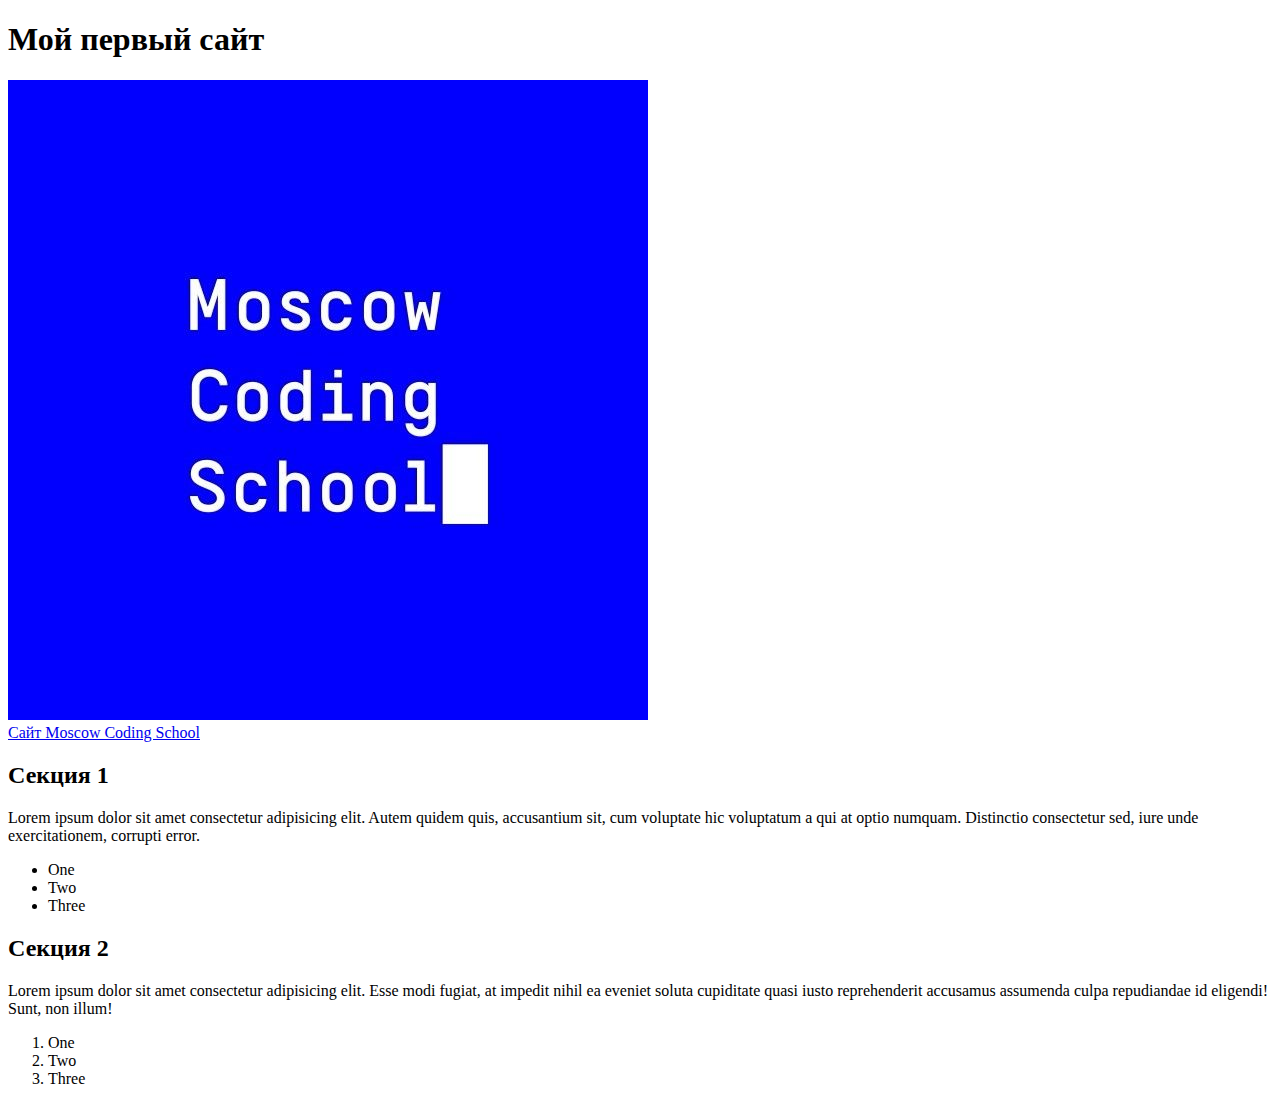
<file: 01_functional_tags/index.html>
<!DOCTYPE html>
<html lang="ru">
<head>
	<title>Boilerplate</title>
	<meta charset="utf-8">
	<meta description="boilerplate code">
	<meta keywords="Boilerplate, test">
</head>
<body>
	<div>
		<header>
			<h1>Мой первый сайт</h1>
			<div>
				<img src="img/logo.jpg" alt="logo">
			</div>
			<nav>
				<a href="http://moscoding.ru" target="_blank">Сайт Moscow Coding School</a>
			</nav>
		</header>
		<main>
			<section>
				<h2>Секция 1</h2>
				<p>Lorem ipsum dolor sit amet consectetur adipisicing elit. Autem quidem quis, accusantium sit, cum voluptate hic voluptatum a qui at optio numquam. Distinctio consectetur sed, iure unde exercitationem, corrupti error.</p>
				<ul>
					<li>One</li>
					<li>Two</li>
					<li>Three</li>
				</ul>
			</section>
			<section>
				<h2>Секция 2</h2>
				<p>Lorem ipsum dolor sit amet consectetur adipisicing elit. Esse modi fugiat, at impedit nihil ea eveniet soluta cupiditate quasi iusto reprehenderit accusamus assumenda culpa repudiandae id eligendi! Sunt, non illum!</p>
				<ol>
					<li>One</li>
					<li>Two</li>
					<li>Three</li>
				</ol>
			</section>
		</main>
		<footer>
			<div></div>
		</footer>
	</div>
</body>
</html>
</file>
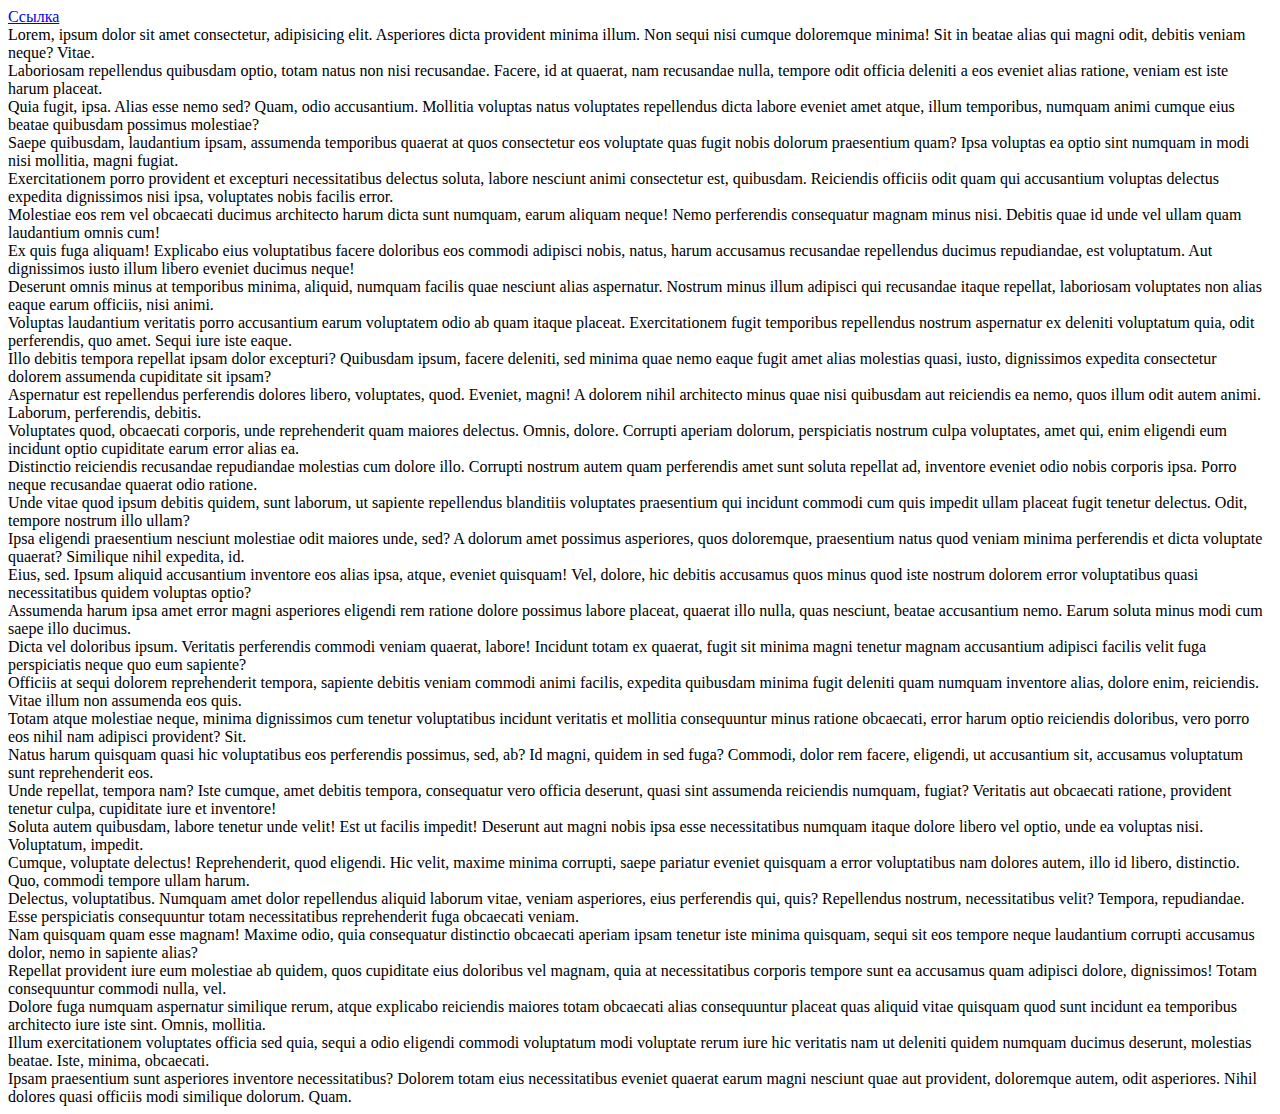
<file: 02_classess_ids/index.html>
<!DOCTYPE html>
<html lang="ru">
<head>
	<title>Boilerplate</title>
	<meta charset="utf-8">
	<meta description="boilerplate code">
	<meta keywords="Boilerplate, test">
</head>
<body>
	<div>
		<a href="#linked">Ссылка</a>
		<div class="red">Lorem, ipsum dolor sit amet consectetur, adipisicing elit. Asperiores dicta provident minima illum. Non sequi nisi cumque doloremque minima! Sit in beatae alias qui magni odit, debitis veniam neque? Vitae.</div>
		<div>Laboriosam repellendus quibusdam optio, totam natus non nisi recusandae. Facere, id at quaerat, nam recusandae nulla, tempore odit officia deleniti a eos eveniet alias ratione, veniam est iste harum placeat.</div>
		<div class="red">Quia fugit, ipsa. Alias esse nemo sed? Quam, odio accusantium. Mollitia voluptas natus voluptates repellendus dicta labore eveniet amet atque, illum temporibus, numquam animi cumque eius beatae quibusdam possimus molestiae?</div>
		<div>Saepe quibusdam, laudantium ipsam, assumenda temporibus quaerat at quos consectetur eos voluptate quas fugit nobis dolorum praesentium quam? Ipsa voluptas ea optio sint numquam in modi nisi mollitia, magni fugiat.</div>
		<div class="red">Exercitationem porro provident et excepturi necessitatibus delectus soluta, labore nesciunt animi consectetur est, quibusdam. Reiciendis officiis odit quam qui accusantium voluptas delectus expedita dignissimos nisi ipsa, voluptates nobis facilis error.</div>
		<div>Molestiae eos rem vel obcaecati ducimus architecto harum dicta sunt numquam, earum aliquam neque! Nemo perferendis consequatur magnam minus nisi. Debitis quae id unde vel ullam quam laudantium omnis cum!</div>
		<div class="red">Ex quis fuga aliquam! Explicabo eius voluptatibus facere doloribus eos commodi adipisci nobis, natus, harum accusamus recusandae repellendus ducimus repudiandae, est voluptatum. Aut dignissimos iusto illum libero eveniet ducimus neque!</div>
		<div>Deserunt omnis minus at temporibus minima, aliquid, numquam facilis quae nesciunt alias aspernatur. Nostrum minus illum adipisci qui recusandae itaque repellat, laboriosam voluptates non alias eaque earum officiis, nisi animi.</div>
		<div>Voluptas laudantium veritatis porro accusantium earum voluptatem odio ab quam itaque placeat. Exercitationem fugit temporibus repellendus nostrum aspernatur ex deleniti voluptatum quia, odit perferendis, quo amet. Sequi iure iste eaque.</div>
		<div>Illo debitis tempora repellat ipsam dolor excepturi? Quibusdam ipsum, facere deleniti, sed minima quae nemo eaque fugit amet alias molestias quasi, iusto, dignissimos expedita consectetur dolorem assumenda cupiditate sit ipsam?</div>
		<div>Aspernatur est repellendus perferendis dolores libero, voluptates, quod. Eveniet, magni! A dolorem nihil architecto minus quae nisi quibusdam aut reiciendis ea nemo, quos illum odit autem animi. Laborum, perferendis, debitis.</div>
		<div>Voluptates quod, obcaecati corporis, unde reprehenderit quam maiores delectus. Omnis, dolore. Corrupti aperiam dolorum, perspiciatis nostrum culpa voluptates, amet qui, enim eligendi eum incidunt optio cupiditate earum error alias ea.</div>
		<div>Distinctio reiciendis recusandae repudiandae molestias cum dolore illo. Corrupti nostrum autem quam perferendis amet sunt soluta repellat ad, inventore eveniet odio nobis corporis ipsa. Porro neque recusandae quaerat odio ratione.</div>
		<div>Unde vitae quod ipsum debitis quidem, sunt laborum, ut sapiente repellendus blanditiis voluptates praesentium qui incidunt commodi cum quis impedit ullam placeat fugit tenetur delectus. Odit, tempore nostrum illo ullam?</div>
		<div>Ipsa eligendi praesentium nesciunt molestiae odit maiores unde, sed? A dolorum amet possimus asperiores, quos doloremque, praesentium natus quod veniam minima perferendis et dicta voluptate quaerat? Similique nihil expedita, id.</div>
		<div>Eius, sed. Ipsum aliquid accusantium inventore eos alias ipsa, atque, eveniet quisquam! Vel, dolore, hic debitis accusamus quos minus quod iste nostrum dolorem error voluptatibus quasi necessitatibus quidem voluptas optio?</div>
		<div>Assumenda harum ipsa amet error magni asperiores eligendi rem ratione dolore possimus labore placeat, quaerat illo nulla, quas nesciunt, beatae accusantium nemo. Earum soluta minus modi cum saepe illo ducimus.</div>
		<div>Dicta vel doloribus ipsum. Veritatis perferendis commodi veniam quaerat, labore! Incidunt totam ex quaerat, fugit sit minima magni tenetur magnam accusantium adipisci facilis velit fuga perspiciatis neque quo eum sapiente?</div>
		<div>Officiis at sequi dolorem reprehenderit tempora, sapiente debitis veniam commodi animi facilis, expedita quibusdam minima fugit deleniti quam numquam inventore alias, dolore enim, reiciendis. Vitae illum non assumenda eos quis.</div>
		<div>Totam atque molestiae neque, minima dignissimos cum tenetur voluptatibus incidunt veritatis et mollitia consequuntur minus ratione obcaecati, error harum optio reiciendis doloribus, vero porro eos nihil nam adipisci provident? Sit.</div>
		<div>Natus harum quisquam quasi hic voluptatibus eos perferendis possimus, sed, ab? Id magni, quidem in sed fuga? Commodi, dolor rem facere, eligendi, ut accusantium sit, accusamus voluptatum sunt reprehenderit eos.</div>
		<div>Unde repellat, tempora nam? Iste cumque, amet debitis tempora, consequatur vero officia deserunt, quasi sint assumenda reiciendis numquam, fugiat? Veritatis aut obcaecati ratione, provident tenetur culpa, cupiditate iure et inventore!</div>
		<div>Soluta autem quibusdam, labore tenetur unde velit! Est ut facilis impedit! Deserunt aut magni nobis ipsa esse necessitatibus numquam itaque dolore libero vel optio, unde ea voluptas nisi. Voluptatum, impedit.</div>
		<div>Cumque, voluptate delectus! Reprehenderit, quod eligendi. Hic velit, maxime minima corrupti, saepe pariatur eveniet quisquam a error voluptatibus nam dolores autem, illo id libero, distinctio. Quo, commodi tempore ullam harum.</div>
		<div>Delectus, voluptatibus. Numquam amet dolor repellendus aliquid laborum vitae, veniam asperiores, eius perferendis qui, quis? Repellendus nostrum, necessitatibus velit? Tempora, repudiandae. Esse perspiciatis consequuntur totam necessitatibus reprehenderit fuga obcaecati veniam.</div>
		<div>Nam quisquam quam esse magnam! Maxime odio, quia consequatur distinctio obcaecati aperiam ipsam tenetur iste minima quisquam, sequi sit eos tempore neque laudantium corrupti accusamus dolor, nemo in sapiente alias?</div>
		<div>Repellat provident iure eum molestiae ab quidem, quos cupiditate eius doloribus vel magnam, quia at necessitatibus corporis tempore sunt ea accusamus quam adipisci dolore, dignissimos! Totam consequuntur commodi nulla, vel.</div>
		<div>Dolore fuga numquam aspernatur similique rerum, atque explicabo reiciendis maiores totam obcaecati alias consequuntur placeat quas aliquid vitae quisquam quod sunt incidunt ea temporibus architecto iure iste sint. Omnis, mollitia.</div>
		<div id="linked">Illum exercitationem voluptates officia sed quia, sequi a odio eligendi commodi voluptatum modi voluptate rerum iure hic veritatis nam ut deleniti quidem numquam ducimus deserunt, molestias beatae. Iste, minima, obcaecati.</div>
		<div>Ipsam praesentium sunt asperiores inventore necessitatibus? Dolorem totam eius necessitatibus eveniet quaerat earum magni nesciunt quae aut provident, doloremque autem, odit asperiores. Nihil dolores quasi officiis modi similique dolorum. Quam.</div>
	</div>
</body>
</html>
</file>
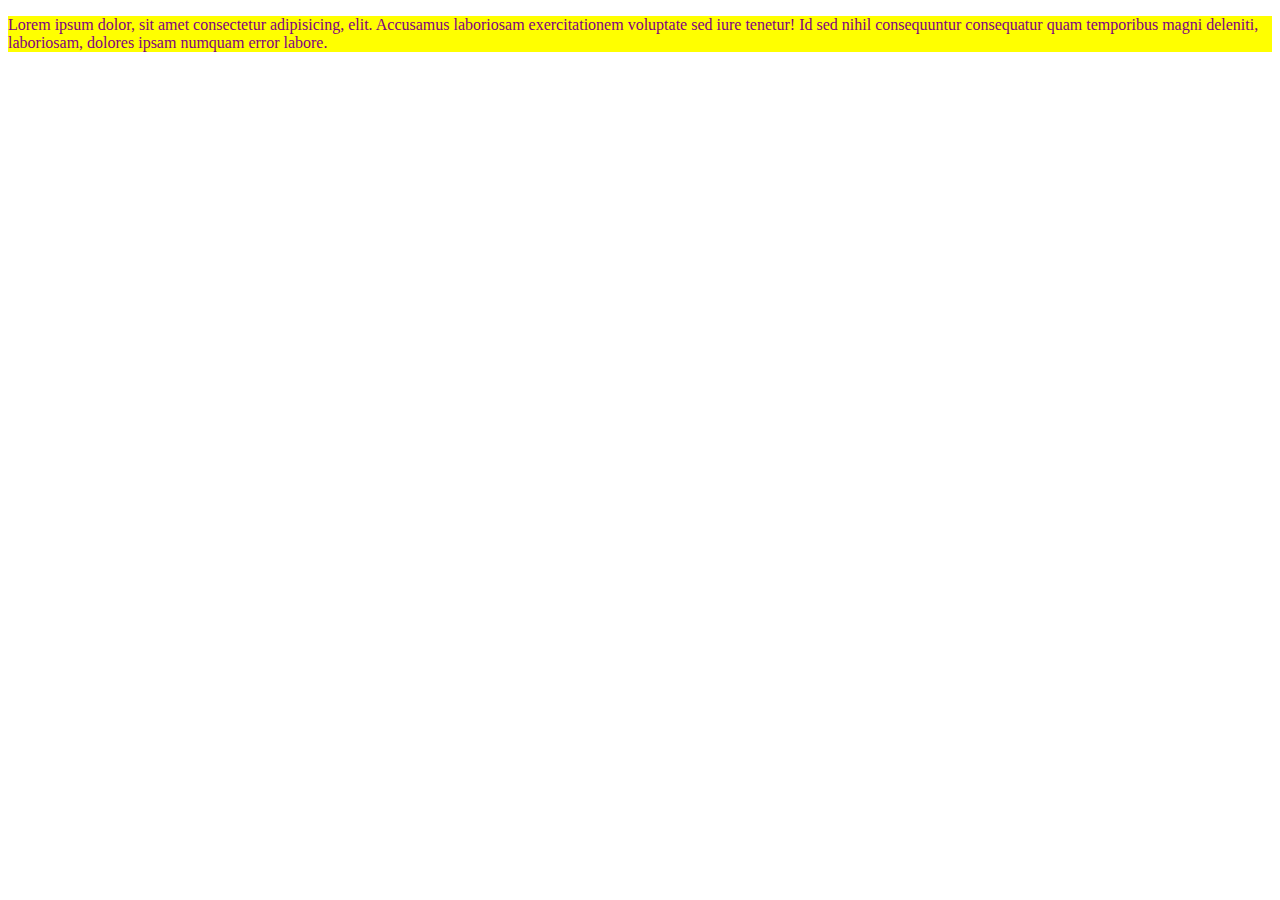
<file: 04_styles/index.html>
<!DOCTYPE html>
<html lang="ru">
<head>
	<title>Boilerplate</title>
	<meta charset="utf-8">
	<meta description="boilerplate code">
	<meta keywords="Boilerplate, test">
	<meta name="viewport" content="width=device-width, initial-scale=1.0">
</head>
<body>
	<div>
		<header>
			<div></div>
			<nav></nav>
		</header>
		<main>
			<p style="color: purple; background: yellow;">Lorem ipsum dolor, sit amet consectetur adipisicing, elit. Accusamus laboriosam exercitationem voluptate sed iure tenetur! Id sed nihil consequuntur consequatur quam temporibus magni deleniti, laboriosam, dolores ipsam numquam error labore.</p>
		</main>
		<footer>
			<div></div>
		</footer>
	</div>
</body>
</html>
</file>
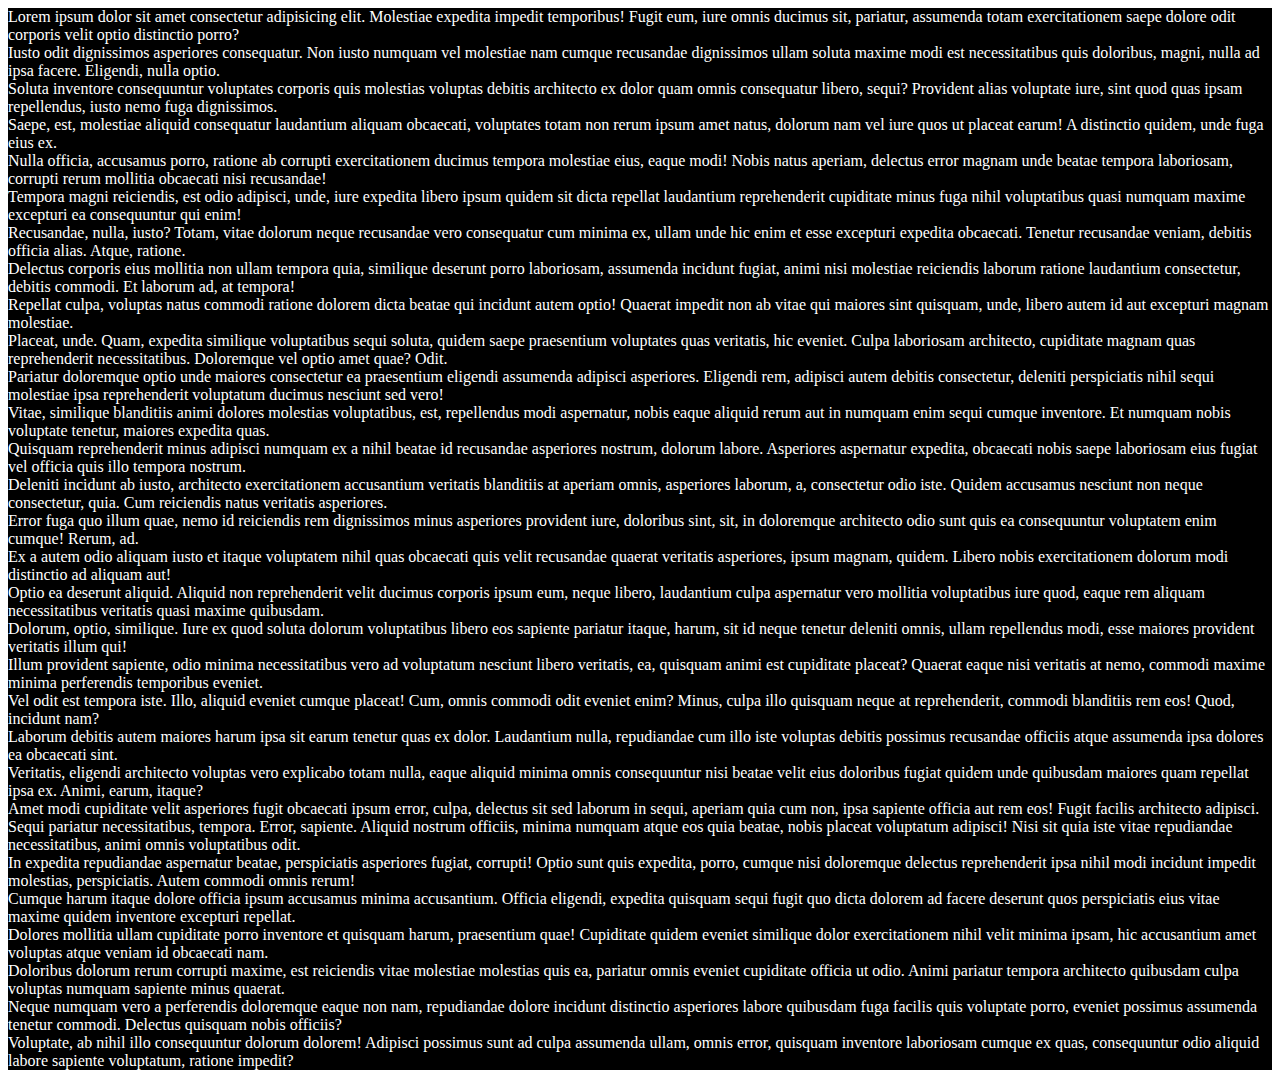
<file: 05_css/index.html>
<!DOCTYPE html>
<html lang="ru">
<head>
	<title>Boilerplate</title>
	<meta charset="utf-8">
	<meta description="boilerplate code">
	<meta keywords="Boilerplate, test">
	<meta name="viewport" content="width=device-width, initial-scale=1.0">
	<style>
		div {
			color: white;
			background: black;
		}
	</style>
</head>
<body>
	<div>
		<div>Lorem ipsum dolor sit amet consectetur adipisicing elit. Molestiae expedita impedit temporibus! Fugit eum, iure omnis ducimus sit, pariatur, assumenda totam exercitationem saepe dolore odit corporis velit optio distinctio porro?</div>
		<div>Iusto odit dignissimos asperiores consequatur. Non iusto numquam vel molestiae nam cumque recusandae dignissimos ullam soluta maxime modi est necessitatibus quis doloribus, magni, nulla ad ipsa facere. Eligendi, nulla optio.</div>
		<div>Soluta inventore consequuntur voluptates corporis quis molestias voluptas debitis architecto ex dolor quam omnis consequatur libero, sequi? Provident alias voluptate iure, sint quod quas ipsam repellendus, iusto nemo fuga dignissimos.</div>
		<div>Saepe, est, molestiae aliquid consequatur laudantium aliquam obcaecati, voluptates totam non rerum ipsum amet natus, dolorum nam vel iure quos ut placeat earum! A distinctio quidem, unde fuga eius ex.</div>
		<div>Nulla officia, accusamus porro, ratione ab corrupti exercitationem ducimus tempora molestiae eius, eaque modi! Nobis natus aperiam, delectus error magnam unde beatae tempora laboriosam, corrupti rerum mollitia obcaecati nisi recusandae!</div>
		<div>Tempora magni reiciendis, est odio adipisci, unde, iure expedita libero ipsum quidem sit dicta repellat laudantium reprehenderit cupiditate minus fuga nihil voluptatibus quasi numquam maxime excepturi ea consequuntur qui enim!</div>
		<div>Recusandae, nulla, iusto? Totam, vitae dolorum neque recusandae vero consequatur cum minima ex, ullam unde hic enim et esse excepturi expedita obcaecati. Tenetur recusandae veniam, debitis officia alias. Atque, ratione.</div>
		<div>Delectus corporis eius mollitia non ullam tempora quia, similique deserunt porro laboriosam, assumenda incidunt fugiat, animi nisi molestiae reiciendis laborum ratione laudantium consectetur, debitis commodi. Et laborum ad, at tempora!</div>
		<div>Repellat culpa, voluptas natus commodi ratione dolorem dicta beatae qui incidunt autem optio! Quaerat impedit non ab vitae qui maiores sint quisquam, unde, libero autem id aut excepturi magnam molestiae.</div>
		<div>Placeat, unde. Quam, expedita similique voluptatibus sequi soluta, quidem saepe praesentium voluptates quas veritatis, hic eveniet. Culpa laboriosam architecto, cupiditate magnam quas reprehenderit necessitatibus. Doloremque vel optio amet quae? Odit.</div>
		<div>Pariatur doloremque optio unde maiores consectetur ea praesentium eligendi assumenda adipisci asperiores. Eligendi rem, adipisci autem debitis consectetur, deleniti perspiciatis nihil sequi molestiae ipsa reprehenderit voluptatum ducimus nesciunt sed vero!</div>
		<div>Vitae, similique blanditiis animi dolores molestias voluptatibus, est, repellendus modi aspernatur, nobis eaque aliquid rerum aut in numquam enim sequi cumque inventore. Et numquam nobis voluptate tenetur, maiores expedita quas.</div>
		<div>Quisquam reprehenderit minus adipisci numquam ex a nihil beatae id recusandae asperiores nostrum, dolorum labore. Asperiores aspernatur expedita, obcaecati nobis saepe laboriosam eius fugiat vel officia quis illo tempora nostrum.</div>
		<div>Deleniti incidunt ab iusto, architecto exercitationem accusantium veritatis blanditiis at aperiam omnis, asperiores laborum, a, consectetur odio iste. Quidem accusamus nesciunt non neque consectetur, quia. Cum reiciendis natus veritatis asperiores.</div>
		<div>Error fuga quo illum quae, nemo id reiciendis rem dignissimos minus asperiores provident iure, doloribus sint, sit, in doloremque architecto odio sunt quis ea consequuntur voluptatem enim cumque! Rerum, ad.</div>
		<div>Ex a autem odio aliquam iusto et itaque voluptatem nihil quas obcaecati quis velit recusandae quaerat veritatis asperiores, ipsum magnam, quidem. Libero nobis exercitationem dolorum modi distinctio ad aliquam aut!</div>
		<div>Optio ea deserunt aliquid. Aliquid non reprehenderit velit ducimus corporis ipsum eum, neque libero, laudantium culpa aspernatur vero mollitia voluptatibus iure quod, eaque rem aliquam necessitatibus veritatis quasi maxime quibusdam.</div>
		<div>Dolorum, optio, similique. Iure ex quod soluta dolorum voluptatibus libero eos sapiente pariatur itaque, harum, sit id neque tenetur deleniti omnis, ullam repellendus modi, esse maiores provident veritatis illum qui!</div>
		<div>Illum provident sapiente, odio minima necessitatibus vero ad voluptatum nesciunt libero veritatis, ea, quisquam animi est cupiditate placeat? Quaerat eaque nisi veritatis at nemo, commodi maxime minima perferendis temporibus eveniet.</div>
		<div>Vel odit est tempora iste. Illo, aliquid eveniet cumque placeat! Cum, omnis commodi odit eveniet enim? Minus, culpa illo quisquam neque at reprehenderit, commodi blanditiis rem eos! Quod, incidunt nam?</div>
		<div>Laborum debitis autem maiores harum ipsa sit earum tenetur quas ex dolor. Laudantium nulla, repudiandae cum illo iste voluptas debitis possimus recusandae officiis atque assumenda ipsa dolores ea obcaecati sint.</div>
		<div>Veritatis, eligendi architecto voluptas vero explicabo totam nulla, eaque aliquid minima omnis consequuntur nisi beatae velit eius doloribus fugiat quidem unde quibusdam maiores quam repellat ipsa ex. Animi, earum, itaque?</div>
		<div>Amet modi cupiditate velit asperiores fugit obcaecati ipsum error, culpa, delectus sit sed laborum in sequi, aperiam quia cum non, ipsa sapiente officia aut rem eos! Fugit facilis architecto adipisci.</div>
		<div>Sequi pariatur necessitatibus, tempora. Error, sapiente. Aliquid nostrum officiis, minima numquam atque eos quia beatae, nobis placeat voluptatum adipisci! Nisi sit quia iste vitae repudiandae necessitatibus, animi omnis voluptatibus odit.</div>
		<div>In expedita repudiandae aspernatur beatae, perspiciatis asperiores fugiat, corrupti! Optio sunt quis expedita, porro, cumque nisi doloremque delectus reprehenderit ipsa nihil modi incidunt impedit molestias, perspiciatis. Autem commodi omnis rerum!</div>
		<div>Cumque harum itaque dolore officia ipsum accusamus minima accusantium. Officia eligendi, expedita quisquam sequi fugit quo dicta dolorem ad facere deserunt quos perspiciatis eius vitae maxime quidem inventore excepturi repellat.</div>
		<div>Dolores mollitia ullam cupiditate porro inventore et quisquam harum, praesentium quae! Cupiditate quidem eveniet similique dolor exercitationem nihil velit minima ipsam, hic accusantium amet voluptas atque veniam id obcaecati nam.</div>
		<div>Doloribus dolorum rerum corrupti maxime, est reiciendis vitae molestiae molestias quis ea, pariatur omnis eveniet cupiditate officia ut odio. Animi pariatur tempora architecto quibusdam culpa voluptas numquam sapiente minus quaerat.</div>
		<div>Neque numquam vero a perferendis doloremque eaque non nam, repudiandae dolore incidunt distinctio asperiores labore quibusdam fuga facilis quis voluptate porro, eveniet possimus assumenda tenetur commodi. Delectus quisquam nobis officiis?</div>
		<div>Voluptate, ab nihil illo consequuntur dolorum dolorem! Adipisci possimus sunt ad culpa assumenda ullam, omnis error, quisquam inventore laboriosam cumque ex quas, consequuntur odio aliquid labore sapiente voluptatum, ratione impedit?</div>
	</div>
</body>
</html>
</file>
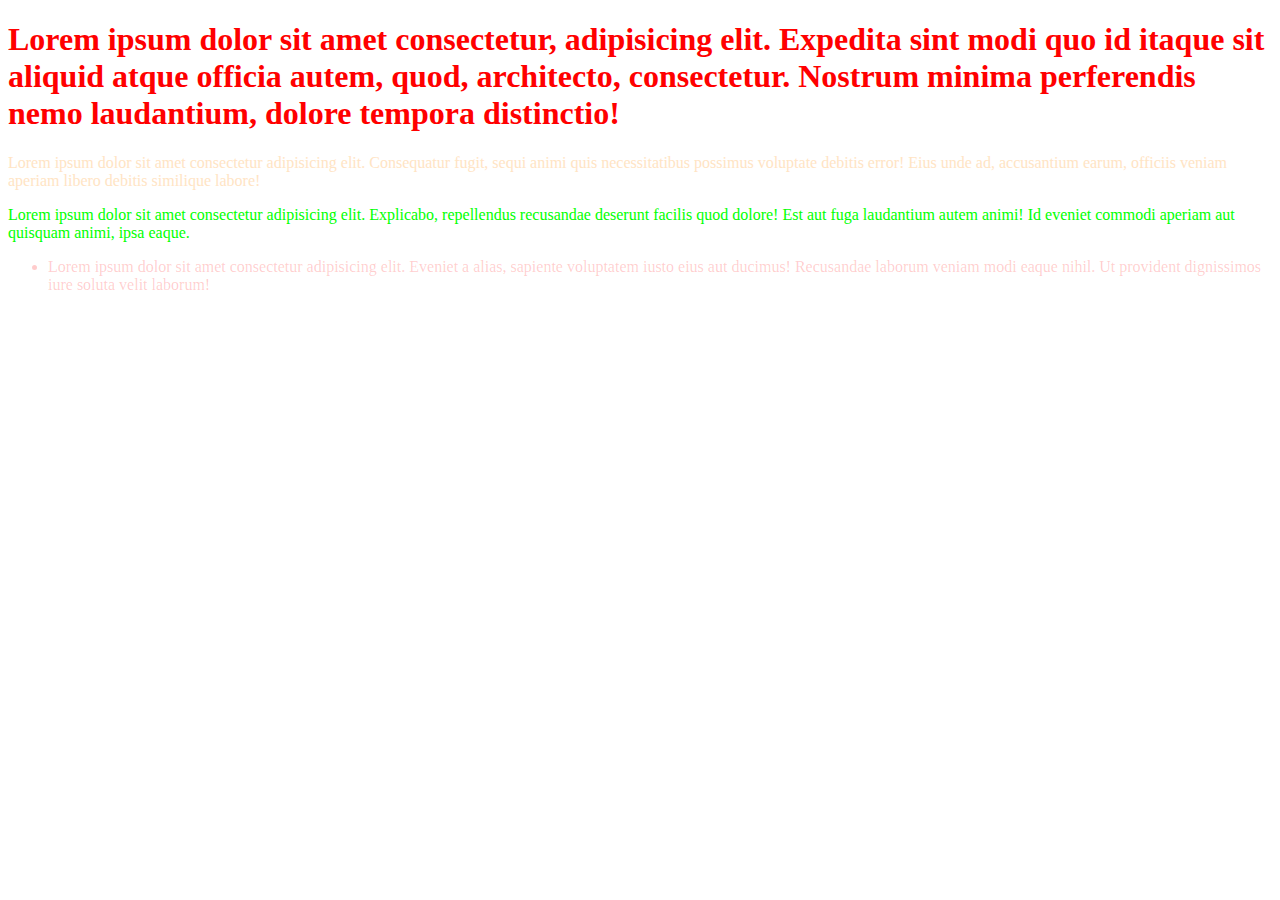
<file: 06_colors/index.html>
<!DOCTYPE html>
<html lang="ru">
<head>
	<title>Boilerplate</title>
	<meta charset="utf-8">
	<meta description="boilerplate code">
	<meta keywords="Boilerplate, test">
	<meta name="viewport" content="width=device-width, initial-scale=1.0">
	<link rel="stylesheet" href="css/style.css">
</head>
<body>
		<h1>Lorem ipsum dolor sit amet consectetur, adipisicing elit. Expedita sint modi quo id itaque sit aliquid atque officia autem, quod, architecto, consectetur. Nostrum minima perferendis nemo laudantium, dolore tempora distinctio!</h1>
		<div>Lorem ipsum dolor sit amet consectetur adipisicing elit. Consequatur fugit, sequi animi quis necessitatibus possimus voluptate debitis error! Eius unde ad, accusantium earum, officiis veniam aperiam libero debitis similique labore!</div>
		<p>Lorem ipsum dolor sit amet consectetur adipisicing elit. Explicabo, repellendus recusandae deserunt facilis quod dolore! Est aut fuga laudantium autem animi! Id eveniet commodi aperiam aut quisquam animi, ipsa eaque.</p>
		<ul>
			<li>Lorem ipsum dolor sit amet consectetur adipisicing elit. Eveniet a alias, sapiente voluptatem iusto eius aut ducimus! Recusandae laborum veniam modi eaque nihil. Ut provident dignissimos iure soluta velit laborum!</li>
		</ul>
</body>
</html>
</file>
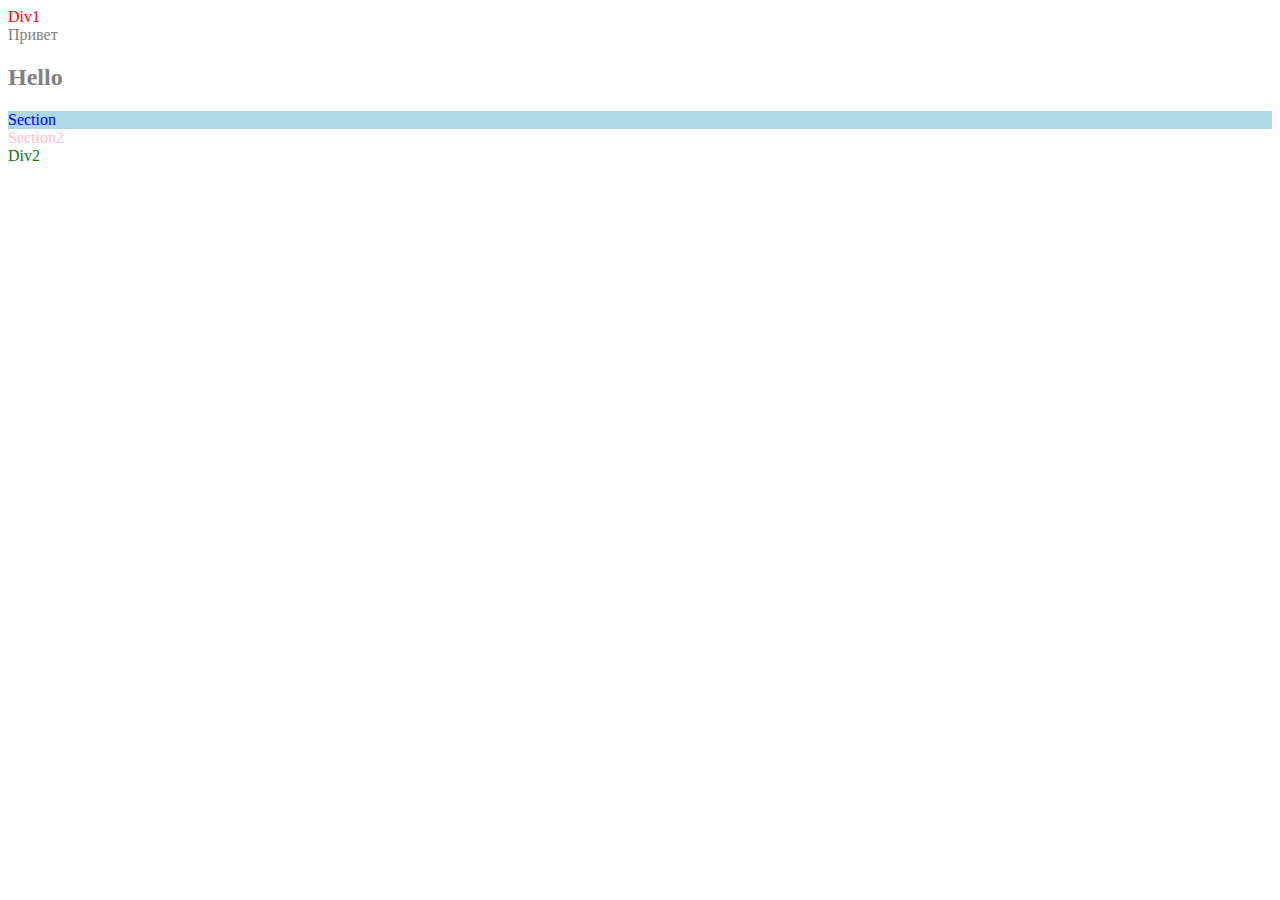
<file: 07_selectors/index.html>
<!DOCTYPE html>
<html lang="ru">
<head>
	<title>Boilerplate</title>
	<meta charset="utf-8">
	<meta description="boilerplate code">
	<meta keywords="Boilerplate, test">
	<meta name="viewport" content="width=device-width, initial-scale=1.0">
	<link rel="stylesheet" href="css/style.css">
</head>
<body>
	<div>
		<header>
			<div class="first">Div1</div>
			<nav>Привет</nav>
		</header>
		<main>
			<h2>Hello</h2>
			<section class="firstSection">Section</section>
			<section id="section2">Section2</section>
		</main>
		<footer>
			<div>Div2</div>
		</footer>
	</div>
</body>
</html>
</file>
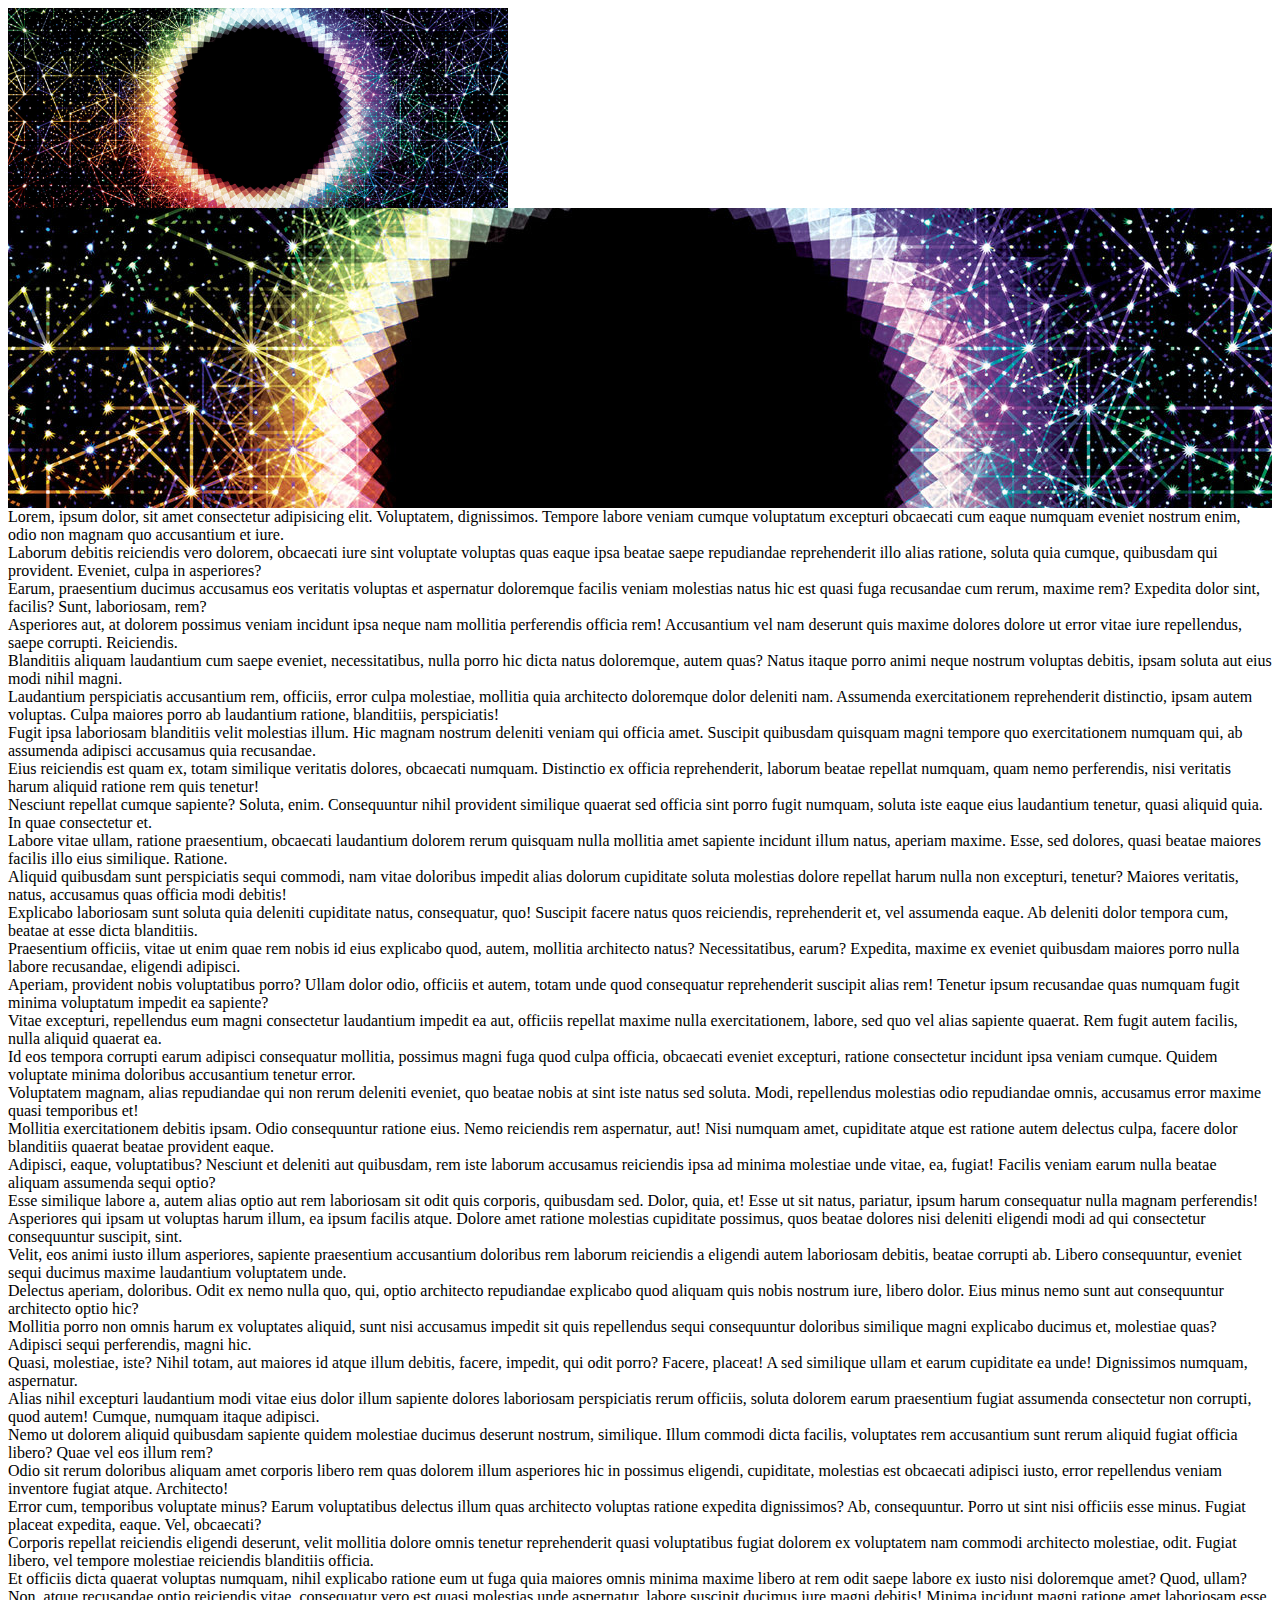
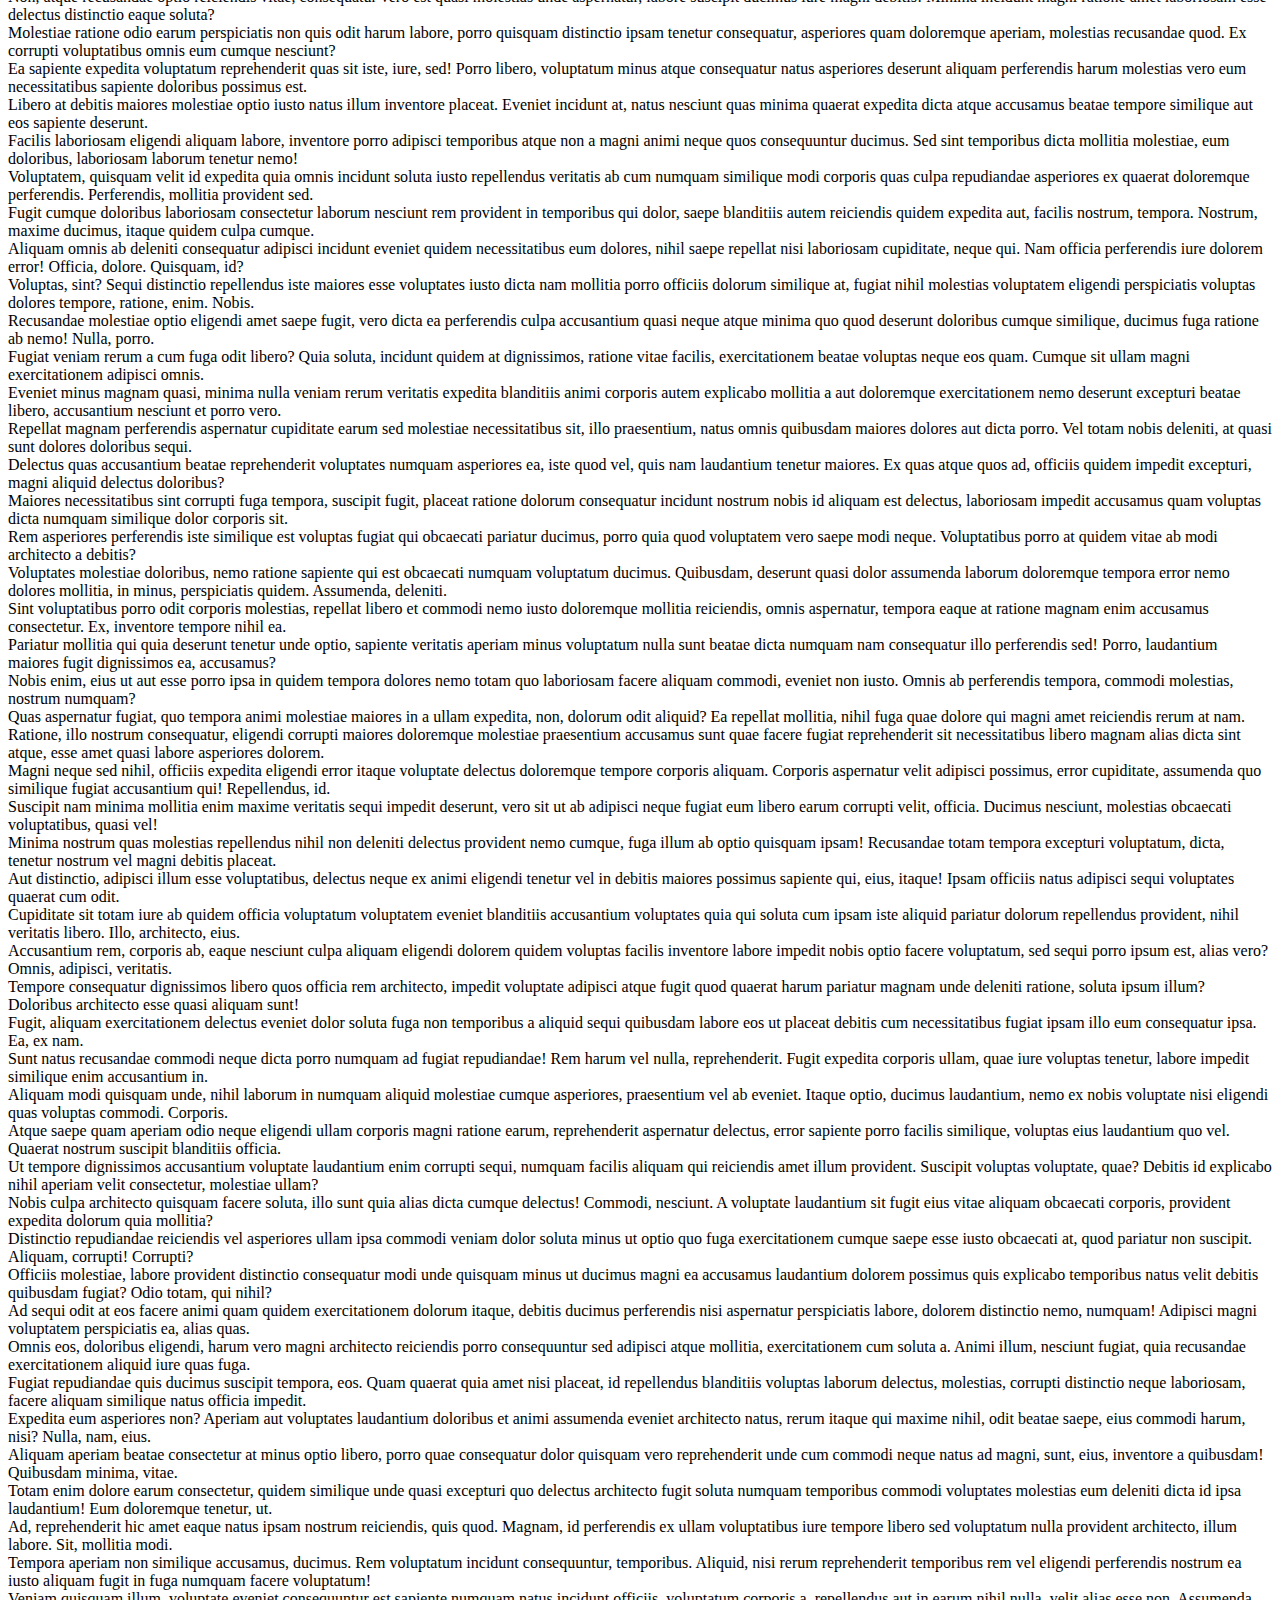
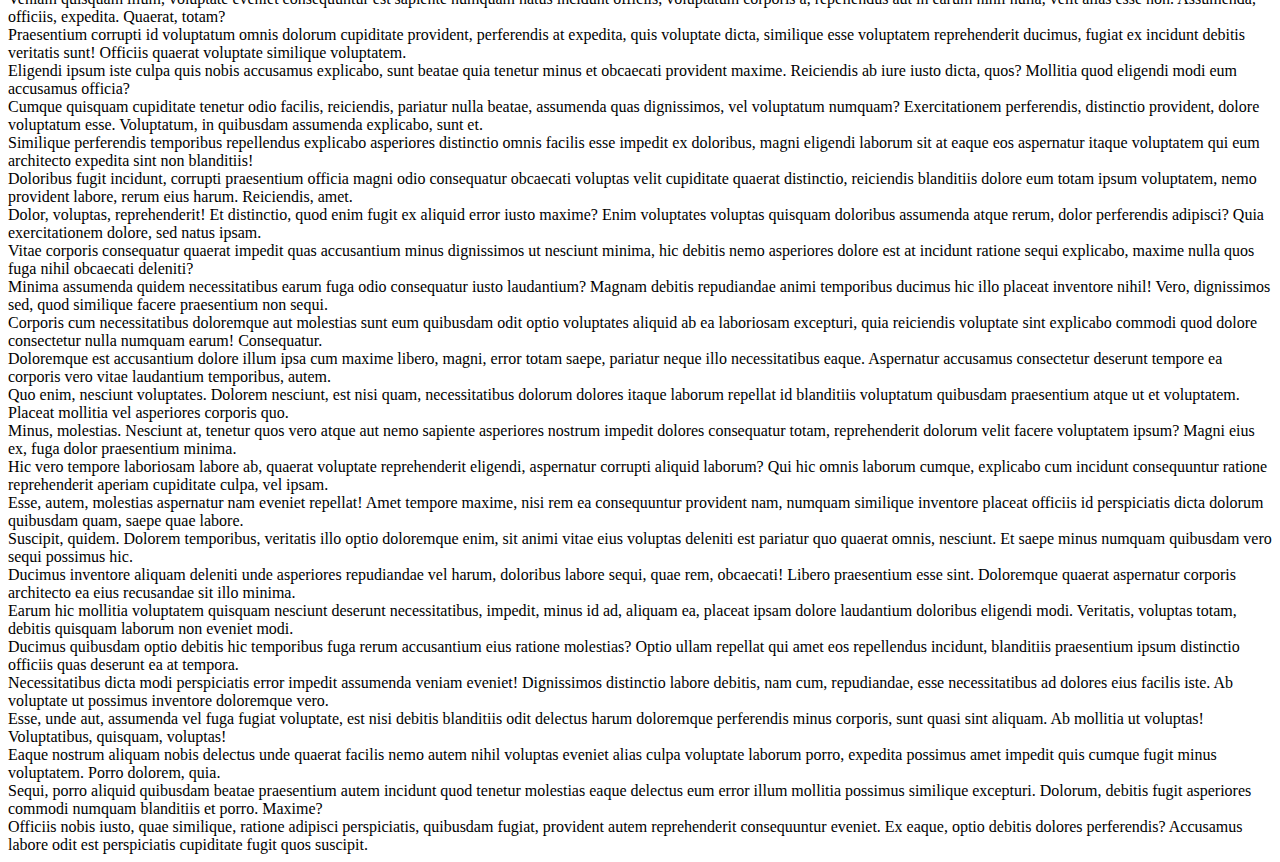
<file: 08_blocks_styles/index.html>
<!DOCTYPE html>
<html lang="ru">
<head>
	<title>Boilerplate</title>
	<meta charset="utf-8">
	<meta description="boilerplate code">
	<meta keywords="Boilerplate, test">
	<meta name="viewport" content="width=device-width, initial-scale=1.0">
	<link rel="stylesheet" href="css/style.css">
</head>
<body>
	<div>
		<header class="header">
			<div></div>
			<nav></nav>
		</header>
		<main>
			<section class="bigSection"></section>
			<section>
				<div>Lorem, ipsum dolor, sit amet consectetur adipisicing elit. Voluptatem, dignissimos. Tempore labore veniam cumque voluptatum excepturi obcaecati cum eaque numquam eveniet nostrum enim, odio non magnam quo accusantium et iure.</div>
				<div>Laborum debitis reiciendis vero dolorem, obcaecati iure sint voluptate voluptas quas eaque ipsa beatae saepe repudiandae reprehenderit illo alias ratione, soluta quia cumque, quibusdam qui provident. Eveniet, culpa in asperiores?</div>
				<div>Earum, praesentium ducimus accusamus eos veritatis voluptas et aspernatur doloremque facilis veniam molestias natus hic est quasi fuga recusandae cum rerum, maxime rem? Expedita dolor sint, facilis? Sunt, laboriosam, rem?</div>
				<div>Asperiores aut, at dolorem possimus veniam incidunt ipsa neque nam mollitia perferendis officia rem! Accusantium vel nam deserunt quis maxime dolores dolore ut error vitae iure repellendus, saepe corrupti. Reiciendis.</div>
				<div>Blanditiis aliquam laudantium cum saepe eveniet, necessitatibus, nulla porro hic dicta natus doloremque, autem quas? Natus itaque porro animi neque nostrum voluptas debitis, ipsam soluta aut eius modi nihil magni.</div>
				<div>Laudantium perspiciatis accusantium rem, officiis, error culpa molestiae, mollitia quia architecto doloremque dolor deleniti nam. Assumenda exercitationem reprehenderit distinctio, ipsam autem voluptas. Culpa maiores porro ab laudantium ratione, blanditiis, perspiciatis!</div>
				<div>Fugit ipsa laboriosam blanditiis velit molestias illum. Hic magnam nostrum deleniti veniam qui officia amet. Suscipit quibusdam quisquam magni tempore quo exercitationem numquam qui, ab assumenda adipisci accusamus quia recusandae.</div>
				<div>Eius reiciendis est quam ex, totam similique veritatis dolores, obcaecati numquam. Distinctio ex officia reprehenderit, laborum beatae repellat numquam, quam nemo perferendis, nisi veritatis harum aliquid ratione rem quis tenetur!</div>
				<div>Nesciunt repellat cumque sapiente? Soluta, enim. Consequuntur nihil provident similique quaerat sed officia sint porro fugit numquam, soluta iste eaque eius laudantium tenetur, quasi aliquid quia. In quae consectetur et.</div>
				<div>Labore vitae ullam, ratione praesentium, obcaecati laudantium dolorem rerum quisquam nulla mollitia amet sapiente incidunt illum natus, aperiam maxime. Esse, sed dolores, quasi beatae maiores facilis illo eius similique. Ratione.</div>
				<div>Aliquid quibusdam sunt perspiciatis sequi commodi, nam vitae doloribus impedit alias dolorum cupiditate soluta molestias dolore repellat harum nulla non excepturi, tenetur? Maiores veritatis, natus, accusamus quas officia modi debitis!</div>
				<div>Explicabo laboriosam sunt soluta quia deleniti cupiditate natus, consequatur, quo! Suscipit facere natus quos reiciendis, reprehenderit et, vel assumenda eaque. Ab deleniti dolor tempora cum, beatae at esse dicta blanditiis.</div>
				<div>Praesentium officiis, vitae ut enim quae rem nobis id eius explicabo quod, autem, mollitia architecto natus? Necessitatibus, earum? Expedita, maxime ex eveniet quibusdam maiores porro nulla labore recusandae, eligendi adipisci.</div>
				<div>Aperiam, provident nobis voluptatibus porro? Ullam dolor odio, officiis et autem, totam unde quod consequatur reprehenderit suscipit alias rem! Tenetur ipsum recusandae quas numquam fugit minima voluptatum impedit ea sapiente?</div>
				<div>Vitae excepturi, repellendus eum magni consectetur laudantium impedit ea aut, officiis repellat maxime nulla exercitationem, labore, sed quo vel alias sapiente quaerat. Rem fugit autem facilis, nulla aliquid quaerat ea.</div>
				<div>Id eos tempora corrupti earum adipisci consequatur mollitia, possimus magni fuga quod culpa officia, obcaecati eveniet excepturi, ratione consectetur incidunt ipsa veniam cumque. Quidem voluptate minima doloribus accusantium tenetur error.</div>
				<div>Voluptatem magnam, alias repudiandae qui non rerum deleniti eveniet, quo beatae nobis at sint iste natus sed soluta. Modi, repellendus molestias odio repudiandae omnis, accusamus error maxime quasi temporibus et!</div>
				<div>Mollitia exercitationem debitis ipsam. Odio consequuntur ratione eius. Nemo reiciendis rem aspernatur, aut! Nisi numquam amet, cupiditate atque est ratione autem delectus culpa, facere dolor blanditiis quaerat beatae provident eaque.</div>
				<div>Adipisci, eaque, voluptatibus? Nesciunt et deleniti aut quibusdam, rem iste laborum accusamus reiciendis ipsa ad minima molestiae unde vitae, ea, fugiat! Facilis veniam earum nulla beatae aliquam assumenda sequi optio?</div>
				<div>Esse similique labore a, autem alias optio aut rem laboriosam sit odit quis corporis, quibusdam sed. Dolor, quia, et! Esse ut sit natus, pariatur, ipsum harum consequatur nulla magnam perferendis!</div>
				<div>Asperiores qui ipsam ut voluptas harum illum, ea ipsum facilis atque. Dolore amet ratione molestias cupiditate possimus, quos beatae dolores nisi deleniti eligendi modi ad qui consectetur consequuntur suscipit, sint.</div>
				<div>Velit, eos animi iusto illum asperiores, sapiente praesentium accusantium doloribus rem laborum reiciendis a eligendi autem laboriosam debitis, beatae corrupti ab. Libero consequuntur, eveniet sequi ducimus maxime laudantium voluptatem unde.</div>
				<div>Delectus aperiam, doloribus. Odit ex nemo nulla quo, qui, optio architecto repudiandae explicabo quod aliquam quis nobis nostrum iure, libero dolor. Eius minus nemo sunt aut consequuntur architecto optio hic?</div>
				<div>Mollitia porro non omnis harum ex voluptates aliquid, sunt nisi accusamus impedit sit quis repellendus sequi consequuntur doloribus similique magni explicabo ducimus et, molestiae quas? Adipisci sequi perferendis, magni hic.</div>
				<div>Quasi, molestiae, iste? Nihil totam, aut maiores id atque illum debitis, facere, impedit, qui odit porro? Facere, placeat! A sed similique ullam et earum cupiditate ea unde! Dignissimos numquam, aspernatur.</div>
				<div>Alias nihil excepturi laudantium modi vitae eius dolor illum sapiente dolores laboriosam perspiciatis rerum officiis, soluta dolorem earum praesentium fugiat assumenda consectetur non corrupti, quod autem! Cumque, numquam itaque adipisci.</div>
				<div>Nemo ut dolorem aliquid quibusdam sapiente quidem molestiae ducimus deserunt nostrum, similique. Illum commodi dicta facilis, voluptates rem accusantium sunt rerum aliquid fugiat officia libero? Quae vel eos illum rem?</div>
				<div>Odio sit rerum doloribus aliquam amet corporis libero rem quas dolorem illum asperiores hic in possimus eligendi, cupiditate, molestias est obcaecati adipisci iusto, error repellendus veniam inventore fugiat atque. Architecto!</div>
				<div>Error cum, temporibus voluptate minus? Earum voluptatibus delectus illum quas architecto voluptas ratione expedita dignissimos? Ab, consequuntur. Porro ut sint nisi officiis esse minus. Fugiat placeat expedita, eaque. Vel, obcaecati?</div>
				<div>Corporis repellat reiciendis eligendi deserunt, velit mollitia dolore omnis tenetur reprehenderit quasi voluptatibus fugiat dolorem ex voluptatem nam commodi architecto molestiae, odit. Fugiat libero, vel tempore molestiae reiciendis blanditiis officia.</div>
				<div>Et officiis dicta quaerat voluptas numquam, nihil explicabo ratione eum ut fuga quia maiores omnis minima maxime libero at rem odit saepe labore ex iusto nisi doloremque amet? Quod, ullam?</div>
				<div>Non, atque recusandae optio reiciendis vitae, consequatur vero est quasi molestias unde aspernatur, labore suscipit ducimus iure magni debitis! Minima incidunt magni ratione amet laboriosam esse delectus distinctio eaque soluta?</div>
				<div>Molestiae ratione odio earum perspiciatis non quis odit harum labore, porro quisquam distinctio ipsam tenetur consequatur, asperiores quam doloremque aperiam, molestias recusandae quod. Ex corrupti voluptatibus omnis eum cumque nesciunt?</div>
				<div>Ea sapiente expedita voluptatum reprehenderit quas sit iste, iure, sed! Porro libero, voluptatum minus atque consequatur natus asperiores deserunt aliquam perferendis harum molestias vero eum necessitatibus sapiente doloribus possimus est.</div>
				<div>Libero at debitis maiores molestiae optio iusto natus illum inventore placeat. Eveniet incidunt at, natus nesciunt quas minima quaerat expedita dicta atque accusamus beatae tempore similique aut eos sapiente deserunt.</div>
				<div>Facilis laboriosam eligendi aliquam labore, inventore porro adipisci temporibus atque non a magni animi neque quos consequuntur ducimus. Sed sint temporibus dicta mollitia molestiae, eum doloribus, laboriosam laborum tenetur nemo!</div>
				<div>Voluptatem, quisquam velit id expedita quia omnis incidunt soluta iusto repellendus veritatis ab cum numquam similique modi corporis quas culpa repudiandae asperiores ex quaerat doloremque perferendis. Perferendis, mollitia provident sed.</div>
				<div>Fugit cumque doloribus laboriosam consectetur laborum nesciunt rem provident in temporibus qui dolor, saepe blanditiis autem reiciendis quidem expedita aut, facilis nostrum, tempora. Nostrum, maxime ducimus, itaque quidem culpa cumque.</div>
				<div>Aliquam omnis ab deleniti consequatur adipisci incidunt eveniet quidem necessitatibus eum dolores, nihil saepe repellat nisi laboriosam cupiditate, neque qui. Nam officia perferendis iure dolorem error! Officia, dolore. Quisquam, id?</div>
				<div>Voluptas, sint? Sequi distinctio repellendus iste maiores esse voluptates iusto dicta nam mollitia porro officiis dolorum similique at, fugiat nihil molestias voluptatem eligendi perspiciatis voluptas dolores tempore, ratione, enim. Nobis.</div>
				<div>Recusandae molestiae optio eligendi amet saepe fugit, vero dicta ea perferendis culpa accusantium quasi neque atque minima quo quod deserunt doloribus cumque similique, ducimus fuga ratione ab nemo! Nulla, porro.</div>
				<div>Fugiat veniam rerum a cum fuga odit libero? Quia soluta, incidunt quidem at dignissimos, ratione vitae facilis, exercitationem beatae voluptas neque eos quam. Cumque sit ullam magni exercitationem adipisci omnis.</div>
				<div>Eveniet minus magnam quasi, minima nulla veniam rerum veritatis expedita blanditiis animi corporis autem explicabo mollitia a aut doloremque exercitationem nemo deserunt excepturi beatae libero, accusantium nesciunt et porro vero.</div>
				<div>Repellat magnam perferendis aspernatur cupiditate earum sed molestiae necessitatibus sit, illo praesentium, natus omnis quibusdam maiores dolores aut dicta porro. Vel totam nobis deleniti, at quasi sunt dolores doloribus sequi.</div>
				<div>Delectus quas accusantium beatae reprehenderit voluptates numquam asperiores ea, iste quod vel, quis nam laudantium tenetur maiores. Ex quas atque quos ad, officiis quidem impedit excepturi, magni aliquid delectus doloribus?</div>
				<div>Maiores necessitatibus sint corrupti fuga tempora, suscipit fugit, placeat ratione dolorum consequatur incidunt nostrum nobis id aliquam est delectus, laboriosam impedit accusamus quam voluptas dicta numquam similique dolor corporis sit.</div>
				<div>Rem asperiores perferendis iste similique est voluptas fugiat qui obcaecati pariatur ducimus, porro quia quod voluptatem vero saepe modi neque. Voluptatibus porro at quidem vitae ab modi architecto a debitis?</div>
				<div>Voluptates molestiae doloribus, nemo ratione sapiente qui est obcaecati numquam voluptatum ducimus. Quibusdam, deserunt quasi dolor assumenda laborum doloremque tempora error nemo dolores mollitia, in minus, perspiciatis quidem. Assumenda, deleniti.</div>
				<div>Sint voluptatibus porro odit corporis molestias, repellat libero et commodi nemo iusto doloremque mollitia reiciendis, omnis aspernatur, tempora eaque at ratione magnam enim accusamus consectetur. Ex, inventore tempore nihil ea.</div>
				<div>Pariatur mollitia qui quia deserunt tenetur unde optio, sapiente veritatis aperiam minus voluptatum nulla sunt beatae dicta numquam nam consequatur illo perferendis sed! Porro, laudantium maiores fugit dignissimos ea, accusamus?</div>
				<div>Nobis enim, eius ut aut esse porro ipsa in quidem tempora dolores nemo totam quo laboriosam facere aliquam commodi, eveniet non iusto. Omnis ab perferendis tempora, commodi molestias, nostrum numquam?</div>
				<div>Quas aspernatur fugiat, quo tempora animi molestiae maiores in a ullam expedita, non, dolorum odit aliquid? Ea repellat mollitia, nihil fuga quae dolore qui magni amet reiciendis rerum at nam.</div>
				<div>Ratione, illo nostrum consequatur, eligendi corrupti maiores doloremque molestiae praesentium accusamus sunt quae facere fugiat reprehenderit sit necessitatibus libero magnam alias dicta sint atque, esse amet quasi labore asperiores dolorem.</div>
				<div>Magni neque sed nihil, officiis expedita eligendi error itaque voluptate delectus doloremque tempore corporis aliquam. Corporis aspernatur velit adipisci possimus, error cupiditate, assumenda quo similique fugiat accusantium qui! Repellendus, id.</div>
				<div>Suscipit nam minima mollitia enim maxime veritatis sequi impedit deserunt, vero sit ut ab adipisci neque fugiat eum libero earum corrupti velit, officia. Ducimus nesciunt, molestias obcaecati voluptatibus, quasi vel!</div>
				<div>Minima nostrum quas molestias repellendus nihil non deleniti delectus provident nemo cumque, fuga illum ab optio quisquam ipsam! Recusandae totam tempora excepturi voluptatum, dicta, tenetur nostrum vel magni debitis placeat.</div>
				<div>Aut distinctio, adipisci illum esse voluptatibus, delectus neque ex animi eligendi tenetur vel in debitis maiores possimus sapiente qui, eius, itaque! Ipsam officiis natus adipisci sequi voluptates quaerat cum odit.</div>
				<div>Cupiditate sit totam iure ab quidem officia voluptatum voluptatem eveniet blanditiis accusantium voluptates quia qui soluta cum ipsam iste aliquid pariatur dolorum repellendus provident, nihil veritatis libero. Illo, architecto, eius.</div>
				<div>Accusantium rem, corporis ab, eaque nesciunt culpa aliquam eligendi dolorem quidem voluptas facilis inventore labore impedit nobis optio facere voluptatum, sed sequi porro ipsum est, alias vero? Omnis, adipisci, veritatis.</div>
				<div>Tempore consequatur dignissimos libero quos officia rem architecto, impedit voluptate adipisci atque fugit quod quaerat harum pariatur magnam unde deleniti ratione, soluta ipsum illum? Doloribus architecto esse quasi aliquam sunt!</div>
				<div>Fugit, aliquam exercitationem delectus eveniet dolor soluta fuga non temporibus a aliquid sequi quibusdam labore eos ut placeat debitis cum necessitatibus fugiat ipsam illo eum consequatur ipsa. Ea, ex nam.</div>
				<div>Sunt natus recusandae commodi neque dicta porro numquam ad fugiat repudiandae! Rem harum vel nulla, reprehenderit. Fugit expedita corporis ullam, quae iure voluptas tenetur, labore impedit similique enim accusantium in.</div>
				<div>Aliquam modi quisquam unde, nihil laborum in numquam aliquid molestiae cumque asperiores, praesentium vel ab eveniet. Itaque optio, ducimus laudantium, nemo ex nobis voluptate nisi eligendi quas voluptas commodi. Corporis.</div>
				<div>Atque saepe quam aperiam odio neque eligendi ullam corporis magni ratione earum, reprehenderit aspernatur delectus, error sapiente porro facilis similique, voluptas eius laudantium quo vel. Quaerat nostrum suscipit blanditiis officia.</div>
				<div>Ut tempore dignissimos accusantium voluptate laudantium enim corrupti sequi, numquam facilis aliquam qui reiciendis amet illum provident. Suscipit voluptas voluptate, quae? Debitis id explicabo nihil aperiam velit consectetur, molestiae ullam?</div>
				<div>Nobis culpa architecto quisquam facere soluta, illo sunt quia alias dicta cumque delectus! Commodi, nesciunt. A voluptate laudantium sit fugit eius vitae aliquam obcaecati corporis, provident expedita dolorum quia mollitia?</div>
				<div>Distinctio repudiandae reiciendis vel asperiores ullam ipsa commodi veniam dolor soluta minus ut optio quo fuga exercitationem cumque saepe esse iusto obcaecati at, quod pariatur non suscipit. Aliquam, corrupti! Corrupti?</div>
				<div>Officiis molestiae, labore provident distinctio consequatur modi unde quisquam minus ut ducimus magni ea accusamus laudantium dolorem possimus quis explicabo temporibus natus velit debitis quibusdam fugiat? Odio totam, qui nihil?</div>
				<div>Ad sequi odit at eos facere animi quam quidem exercitationem dolorum itaque, debitis ducimus perferendis nisi aspernatur perspiciatis labore, dolorem distinctio nemo, numquam! Adipisci magni voluptatem perspiciatis ea, alias quas.</div>
				<div>Omnis eos, doloribus eligendi, harum vero magni architecto reiciendis porro consequuntur sed adipisci atque mollitia, exercitationem cum soluta a. Animi illum, nesciunt fugiat, quia recusandae exercitationem aliquid iure quas fuga.</div>
				<div>Fugiat repudiandae quis ducimus suscipit tempora, eos. Quam quaerat quia amet nisi placeat, id repellendus blanditiis voluptas laborum delectus, molestias, corrupti distinctio neque laboriosam, facere aliquam similique natus officia impedit.</div>
				<div>Expedita eum asperiores non? Aperiam aut voluptates laudantium doloribus et animi assumenda eveniet architecto natus, rerum itaque qui maxime nihil, odit beatae saepe, eius commodi harum, nisi? Nulla, nam, eius.</div>
				<div>Aliquam aperiam beatae consectetur at minus optio libero, porro quae consequatur dolor quisquam vero reprehenderit unde cum commodi neque natus ad magni, sunt, eius, inventore a quibusdam! Quibusdam minima, vitae.</div>
				<div>Totam enim dolore earum consectetur, quidem similique unde quasi excepturi quo delectus architecto fugit soluta numquam temporibus commodi voluptates molestias eum deleniti dicta id ipsa laudantium! Eum doloremque tenetur, ut.</div>
				<div>Ad, reprehenderit hic amet eaque natus ipsam nostrum reiciendis, quis quod. Magnam, id perferendis ex ullam voluptatibus iure tempore libero sed voluptatum nulla provident architecto, illum labore. Sit, mollitia modi.</div>
				<div>Tempora aperiam non similique accusamus, ducimus. Rem voluptatum incidunt consequuntur, temporibus. Aliquid, nisi rerum reprehenderit temporibus rem vel eligendi perferendis nostrum ea iusto aliquam fugit in fuga numquam facere voluptatum!</div>
				<div>Veniam quisquam illum, voluptate eveniet consequuntur est sapiente numquam natus incidunt officiis, voluptatum corporis a, repellendus aut in earum nihil nulla, velit alias esse non. Assumenda, officiis, expedita. Quaerat, totam?</div>
				<div>Praesentium corrupti id voluptatum omnis dolorum cupiditate provident, perferendis at expedita, quis voluptate dicta, similique esse voluptatem reprehenderit ducimus, fugiat ex incidunt debitis veritatis sunt! Officiis quaerat voluptate similique voluptatem.</div>
				<div>Eligendi ipsum iste culpa quis nobis accusamus explicabo, sunt beatae quia tenetur minus et obcaecati provident maxime. Reiciendis ab iure iusto dicta, quos? Mollitia quod eligendi modi eum accusamus officia?</div>
				<div>Cumque quisquam cupiditate tenetur odio facilis, reiciendis, pariatur nulla beatae, assumenda quas dignissimos, vel voluptatum numquam? Exercitationem perferendis, distinctio provident, dolore voluptatum esse. Voluptatum, in quibusdam assumenda explicabo, sunt et.</div>
				<div>Similique perferendis temporibus repellendus explicabo asperiores distinctio omnis facilis esse impedit ex doloribus, magni eligendi laborum sit at eaque eos aspernatur itaque voluptatem qui eum architecto expedita sint non blanditiis!</div>
				<div>Doloribus fugit incidunt, corrupti praesentium officia magni odio consequatur obcaecati voluptas velit cupiditate quaerat distinctio, reiciendis blanditiis dolore eum totam ipsum voluptatem, nemo provident labore, rerum eius harum. Reiciendis, amet.</div>
				<div>Dolor, voluptas, reprehenderit! Et distinctio, quod enim fugit ex aliquid error iusto maxime? Enim voluptates voluptas quisquam doloribus assumenda atque rerum, dolor perferendis adipisci? Quia exercitationem dolore, sed natus ipsam.</div>
				<div>Vitae corporis consequatur quaerat impedit quas accusantium minus dignissimos ut nesciunt minima, hic debitis nemo asperiores dolore est at incidunt ratione sequi explicabo, maxime nulla quos fuga nihil obcaecati deleniti?</div>
				<div>Minima assumenda quidem necessitatibus earum fuga odio consequatur iusto laudantium? Magnam debitis repudiandae animi temporibus ducimus hic illo placeat inventore nihil! Vero, dignissimos sed, quod similique facere praesentium non sequi.</div>
				<div>Corporis cum necessitatibus doloremque aut molestias sunt eum quibusdam odit optio voluptates aliquid ab ea laboriosam excepturi, quia reiciendis voluptate sint explicabo commodi quod dolore consectetur nulla numquam earum! Consequatur.</div>
				<div>Doloremque est accusantium dolore illum ipsa cum maxime libero, magni, error totam saepe, pariatur neque illo necessitatibus eaque. Aspernatur accusamus consectetur deserunt tempore ea corporis vero vitae laudantium temporibus, autem.</div>
				<div>Quo enim, nesciunt voluptates. Dolorem nesciunt, est nisi quam, necessitatibus dolorum dolores itaque laborum repellat id blanditiis voluptatum quibusdam praesentium atque ut et voluptatem. Placeat mollitia vel asperiores corporis quo.</div>
				<div>Minus, molestias. Nesciunt at, tenetur quos vero atque aut nemo sapiente asperiores nostrum impedit dolores consequatur totam, reprehenderit dolorum velit facere voluptatem ipsum? Magni eius ex, fuga dolor praesentium minima.</div>
				<div>Hic vero tempore laboriosam labore ab, quaerat voluptate reprehenderit eligendi, aspernatur corrupti aliquid laborum? Qui hic omnis laborum cumque, explicabo cum incidunt consequuntur ratione reprehenderit aperiam cupiditate culpa, vel ipsam.</div>
				<div>Esse, autem, molestias aspernatur nam eveniet repellat! Amet tempore maxime, nisi rem ea consequuntur provident nam, numquam similique inventore placeat officiis id perspiciatis dicta dolorum quibusdam quam, saepe quae labore.</div>
				<div>Suscipit, quidem. Dolorem temporibus, veritatis illo optio doloremque enim, sit animi vitae eius voluptas deleniti est pariatur quo quaerat omnis, nesciunt. Et saepe minus numquam quibusdam vero sequi possimus hic.</div>
				<div>Ducimus inventore aliquam deleniti unde asperiores repudiandae vel harum, doloribus labore sequi, quae rem, obcaecati! Libero praesentium esse sint. Doloremque quaerat aspernatur corporis architecto ea eius recusandae sit illo minima.</div>
				<div>Earum hic mollitia voluptatem quisquam nesciunt deserunt necessitatibus, impedit, minus id ad, aliquam ea, placeat ipsam dolore laudantium doloribus eligendi modi. Veritatis, voluptas totam, debitis quisquam laborum non eveniet modi.</div>
				<div>Ducimus quibusdam optio debitis hic temporibus fuga rerum accusantium eius ratione molestias? Optio ullam repellat qui amet eos repellendus incidunt, blanditiis praesentium ipsum distinctio officiis quas deserunt ea at tempora.</div>
				<div>Necessitatibus dicta modi perspiciatis error impedit assumenda veniam eveniet! Dignissimos distinctio labore debitis, nam cum, repudiandae, esse necessitatibus ad dolores eius facilis iste. Ab voluptate ut possimus inventore doloremque vero.</div>
				<div>Esse, unde aut, assumenda vel fuga fugiat voluptate, est nisi debitis blanditiis odit delectus harum doloremque perferendis minus corporis, sunt quasi sint aliquam. Ab mollitia ut voluptas! Voluptatibus, quisquam, voluptas!</div>
				<div>Eaque nostrum aliquam nobis delectus unde quaerat facilis nemo autem nihil voluptas eveniet alias culpa voluptate laborum porro, expedita possimus amet impedit quis cumque fugit minus voluptatem. Porro dolorem, quia.</div>
				<div>Sequi, porro aliquid quibusdam beatae praesentium autem incidunt quod tenetur molestias eaque delectus eum error illum mollitia possimus similique excepturi. Dolorum, debitis fugit asperiores commodi numquam blanditiis et porro. Maxime?</div>
				<div>Officiis nobis iusto, quae similique, ratione adipisci perspiciatis, quibusdam fugiat, provident autem reprehenderit consequuntur eveniet. Ex eaque, optio debitis dolores perferendis? Accusamus labore odit est perspiciatis cupiditate fugit quos suscipit.</div>
			</section>
		</main>
		<footer>
			<div></div>
		</footer>
	</div>
</body>
</html>
</file>
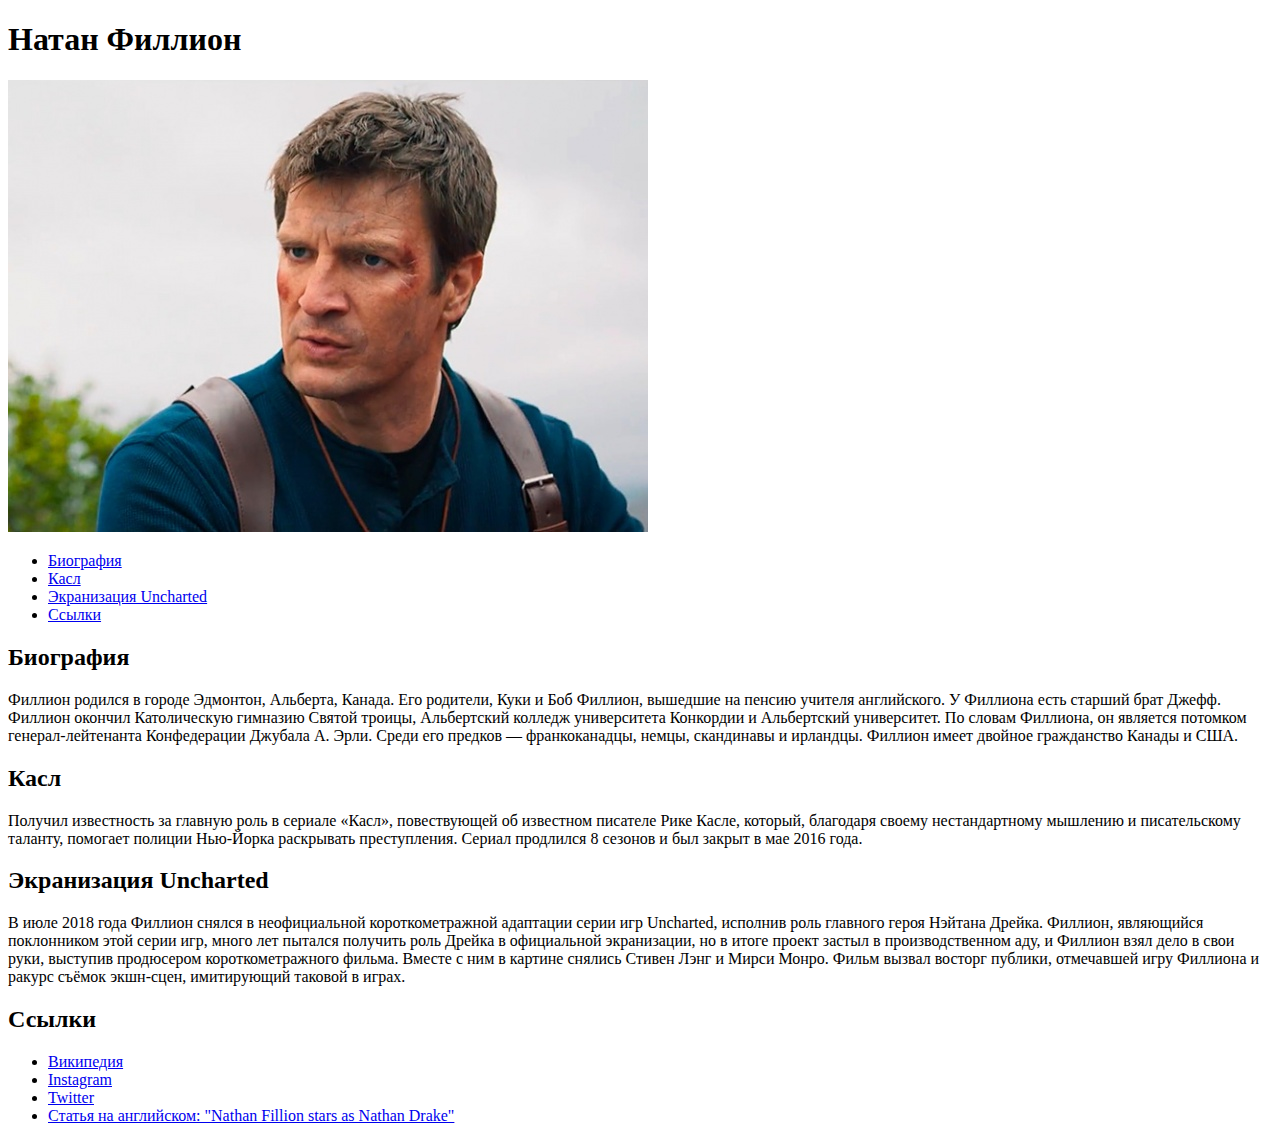
<file: boilerplate actor/index.html>
<!DOCTYPE html>
<html lang="ru">
<head>
	<title>Натан Филлион</title>
	<meta charset="utf-8">
	<meta description="Натан Филлион">
	<meta keywords="Натан Филлион">
</head>
<body>
	<div class="page">
		<header class="header">
			<div class="header-container">
				<h1>Натан Филлион</h1>
			</div>
		</header>
		<main class="content">
			<div class="content-container">
				<section class="image">
					<div class="image-container">
						<img src="img/one.jpg" alt="">
					</div>
				<nav class="menu">
					<ul class="menu-container">
						<li><a href="#bio">Биография</a></li>
						<li><a href="#castle">Касл</a></li>
						<li><a href="#Uncharted">Экранизация Uncharted</a></li>
						<li><a href="#links">Ссылки</a></li>
					</ul>
				</nav>
				<section class="bio">
					<h2 class="section-text" id="bio">Биография</h2>
					<p class="main-text">Филлион родился в городе Эдмонтон, Альберта, Канада. Его родители, Куки и Боб Филлион, вышедшие на пенсию учителя английского. У Филлиона есть старший брат Джефф. Филлион окончил Католическую гимназию Святой троицы, Альбертский колледж университета Конкордии и Альбертский университет. По словам Филлиона, он является потомком генерал-лейтенанта Конфедерации Джубала А. Эрли. Среди его предков — франкоканадцы, немцы, скандинавы и ирландцы. Филлион имеет двойное гражданство Канады и США.</p>
				</section>
				<section class="castle">
					<h2 class="section-text" id="castle">Касл</h2>
					<p class="main-text">Получил известность за главную роль в сериале «Касл», повествующей об известном писателе Рике Касле, который, благодаря своему нестандартному мышлению и писательскому таланту, помогает полиции Нью-Йорка раскрывать преступления. Сериал продлился 8 сезонов и был закрыт в мае 2016 года.</p>
				</section>
				<section class="Uncharted">
					<h2 class="section-text" id="Uncharted">Экранизация Uncharted</h2>
					<p class="main-text">В июле 2018 года Филлион снялся в неофициальной короткометражной адаптации серии игр Uncharted, исполнив роль главного героя Нэйтана Дрейка. Филлион, являющийся поклонником этой серии игр, много лет пытался получить роль Дрейка в официальной экранизации, но в итоге проект застыл в производственном аду, и Филлион взял дело в свои руки, выступив продюсером короткометражного фильма. Вместе с ним в картине снялись Стивен Лэнг и Мирси Монро. Фильм вызвал восторг публики, отмечавшей игру Филлиона и ракурс съёмок экшн-сцен, имитирующий таковой в играх.</p>
				</section>
				<section class="links">
					<h2 class="section-text" id="links">Ссылки</h2>
					<ul class="links-container">
						<li><a href="https://ru.wikipedia.org/wiki/%D0%A4%D0%B8%D0%BB%D0%BB%D0%B8%D0%BE%D0%BD,_%D0%9D%D0%B5%D0%B9%D1%82%D0%B0%D0%BD" target="_blank">Википедия</a></li>
						<li><a href="https://www.instagram.com/nathanfillion/?hl=ru" target="_blank">Instagram</a></li>
						<li><a href="https://twitter.com/NathanFillion" target="_blank">Twitter</a></li>
						<li><a href="https://www.theverge.com/2018/7/16/17576712/nathan-fillion-uncharted-nathan-drake-fan-film" target="_blank">Статья на английском: "Nathan Fillion stars as Nathan Drake"</a></li>
					</ul>
				</section>
			</div>
		</main>
		<footer class="footer">
			<div class="footer-container">
			</div>
		</footer>
	</div>
</body>
</html>
</file>
<file: 06_colors/css/style.css>
h1 {
	color: red;
}
div {
	color: #ffe4c4;
}
p {
	color: rgb(0,255,0);
}
li {
	color: rgba(255,0,0,.2);
}
</file>
<file: 07_selectors/css/style.css>
section {
	color: blue;
}

div {
	color: red;
}

.second {
	color: purple;
}

#section2 {
	color: pink;
}

footer div {
	color: green;
}

nav, h2 {
	color: grey;
}

main .firstSection {
	background: lightblue;
}
</file>
<file: 08_blocks_styles/css/style.css>
.header {
	width: 500px;
	height: 200px;
	background-color: blue;
	background-image: url(../img/picture.jpg);
	background-size: cover;
	background-repeat: no-repeat;
	background-position: center;
}

.bigSection {
	height: 300px;
	background-image: url(../img/picture.jpg);
	background-position: center;
	background-attachment: fixed;
}
</file>
